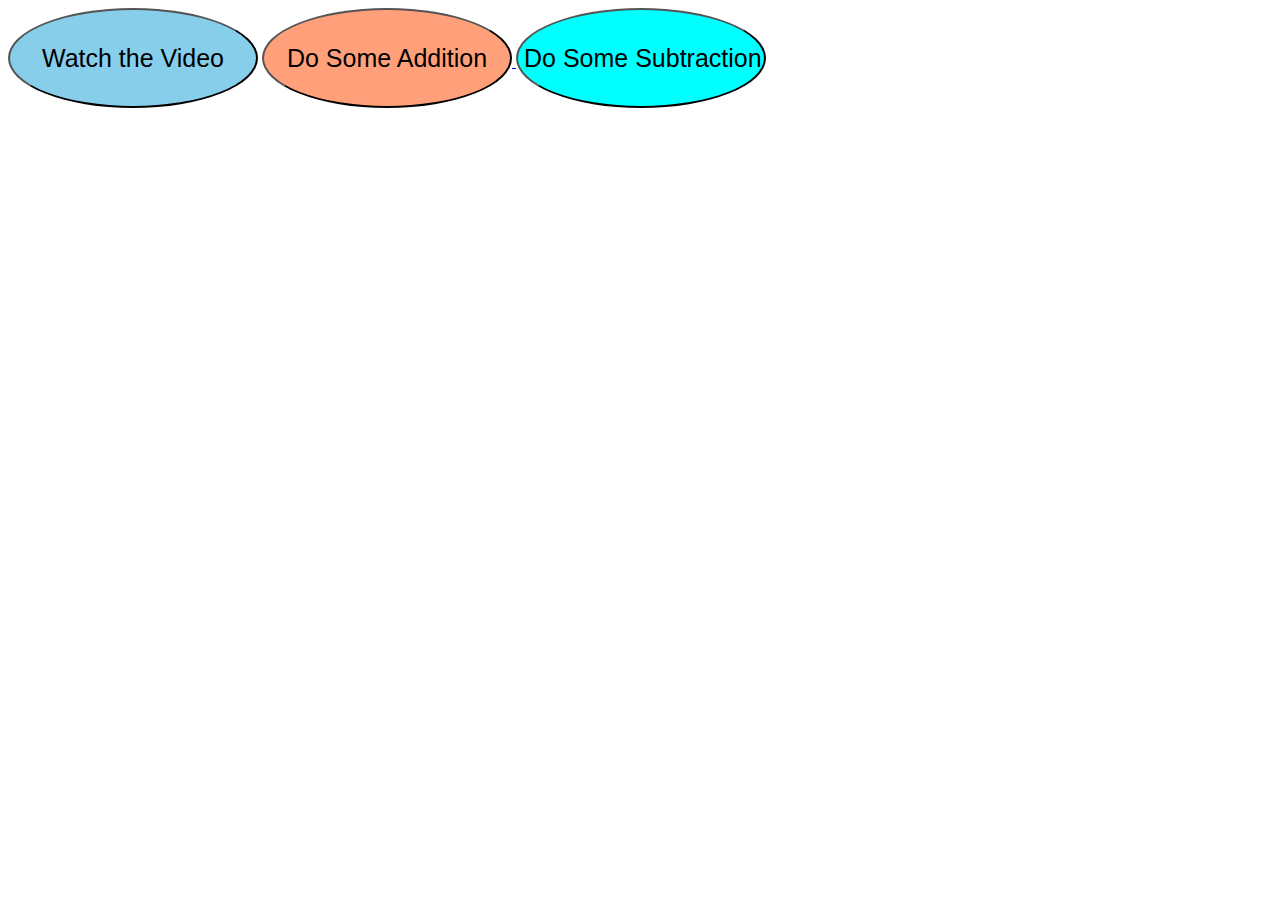
<file: index.html>
<!doctype html>
<html>
    <head>
        <meta charset="utf-8">
        <meta http-equiv="X-UA-Compatible" content="IE=edge">
        <title>Kids Learning Classroom</title>
        <link rel="'stylesheet" text="css/text" href="css/style.css"> 
    </head>
    <body>
        <div class="container">
            <div class="row">
                <a href="learn.html" target="_blank">
                    <input type="button" style = "background-color:skyblue; width:250px; height:100px; font-size:25px; border-radius:50%;" 
                value="Watch the Video"></a>
                
                <a href="addition.html" target="_blank">
                    <input type="button" style="background-color: lightsalmon;width:250px; height:100px; font-size: 25px; border-radius: 50%" value="Do Some Addition">
                </a>

                <a href="subtraction.html" target="_blank">
                    <input type="button" style="background-color: cyan;width:250px; height:100px; font-size: 25px; border-radius:50%" value="Do Some Subtraction">
                </a>
            </div>
        </div>
    </body>
</html>
</file>
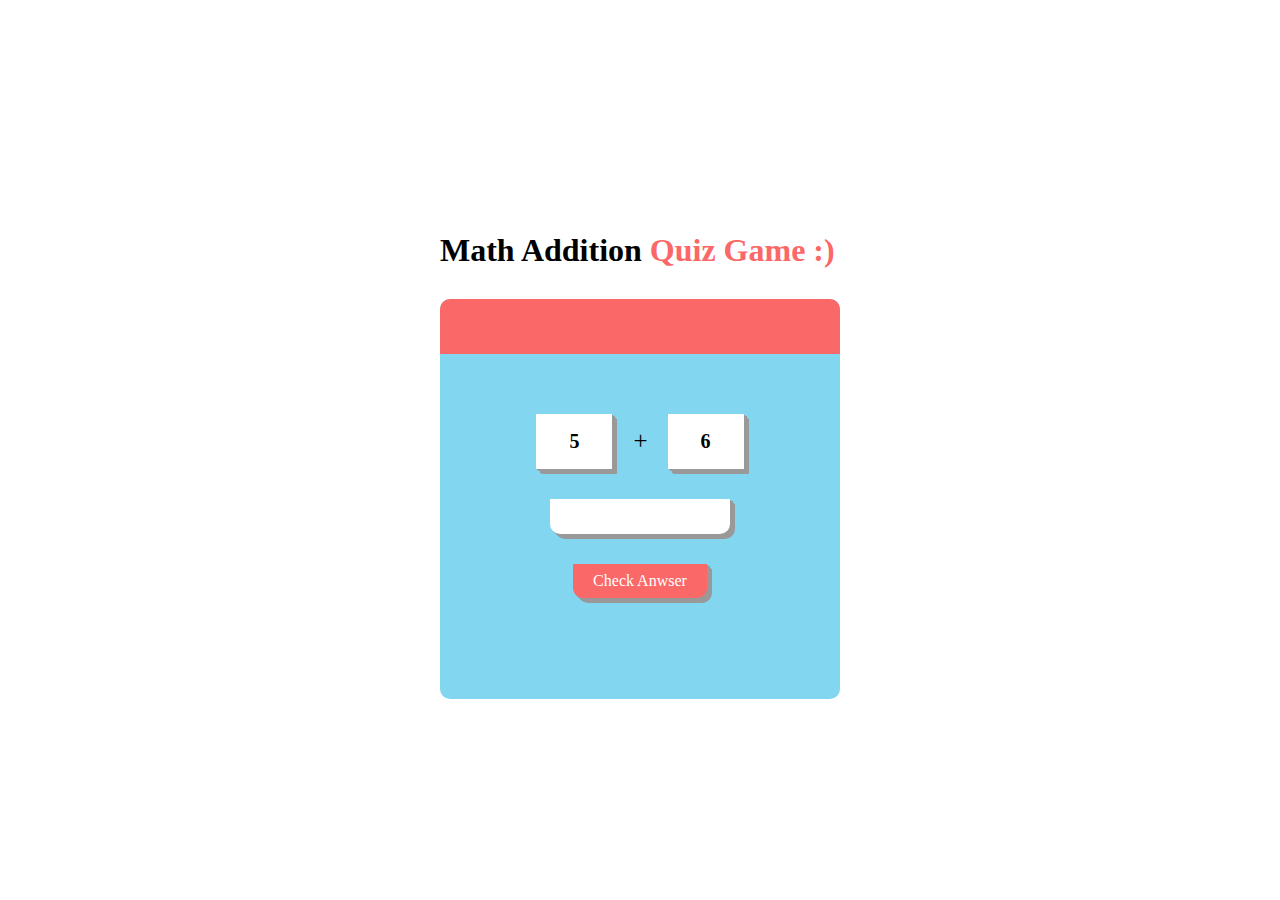
<file: addition.html>
<!DOCTYPE html>
<html>
<head>
   <meta charset="utf-8">
   <meta http-equiv="X-UA-Compatible" content="IE=edge">
   <title>Mathematics Addintion Game</title>
   <!-- Css Link -->
   <link rel="stylesheet" href="css/style.css">
</head>
<body>

   <!-- Main Container -->

   <div class="main-container">
      <div class="main">
         
         <!-- Heading -->
         <h1>Math Addition <span> Quiz Game :)</span></h1>

         <!-- Main Box -->
         <div class="main-box">
            <div class="show-anwser"><span id="ans"></span></div>

            <div class="box1">
               <div class="box-col">
                  <input type="textf" id="intext" class="intext11">
               </div>

               <div class="add-s">
                  <p>+</p>
               </div>

                <div class="box-col">
                  <input type="textf" id="intext1" class="intext11">
               </div>

            </div>

            <!-- text input -->
            <div class="box2">
               <input tpye="text" id="intext2">
            </div>

            <!-- button -->
             <div class="box2">
               <button class="btn" onclick="Game()"> Check Anwser</button>
            </div>
         </div>
      </div>
   </div>

   <script>
      let n1 = Math.floor(Math.random()*20+1);
      let n2 = Math.floor(Math.random()*20+1);

      document.getElementById("intext").value = n1;
      document.getElementById("intext1").value = n2;

      let adds= n1 + n2;

      function Game(){
         var user= document.getElementById("intext2").value;

         if( user == adds){
            document.getElementById("ans").innerHTML = "Well Done! Your Answer is Correct";
         }else{
             document.getElementById("ans").innerHTML = "Correct Answer " + adds + " . Try Again";
         }

           var user= document.getElementById("intext2").value = "";


      n1 = Math.floor(Math.random()*20+1);
      n2 = Math.floor(Math.random()*20+1);

      document.getElementById("intext").value = n1;
      document.getElementById("intext1").value = n2;

      adds= n1 + n2;


      }
   </script>
   
</body>
</html>
</file>
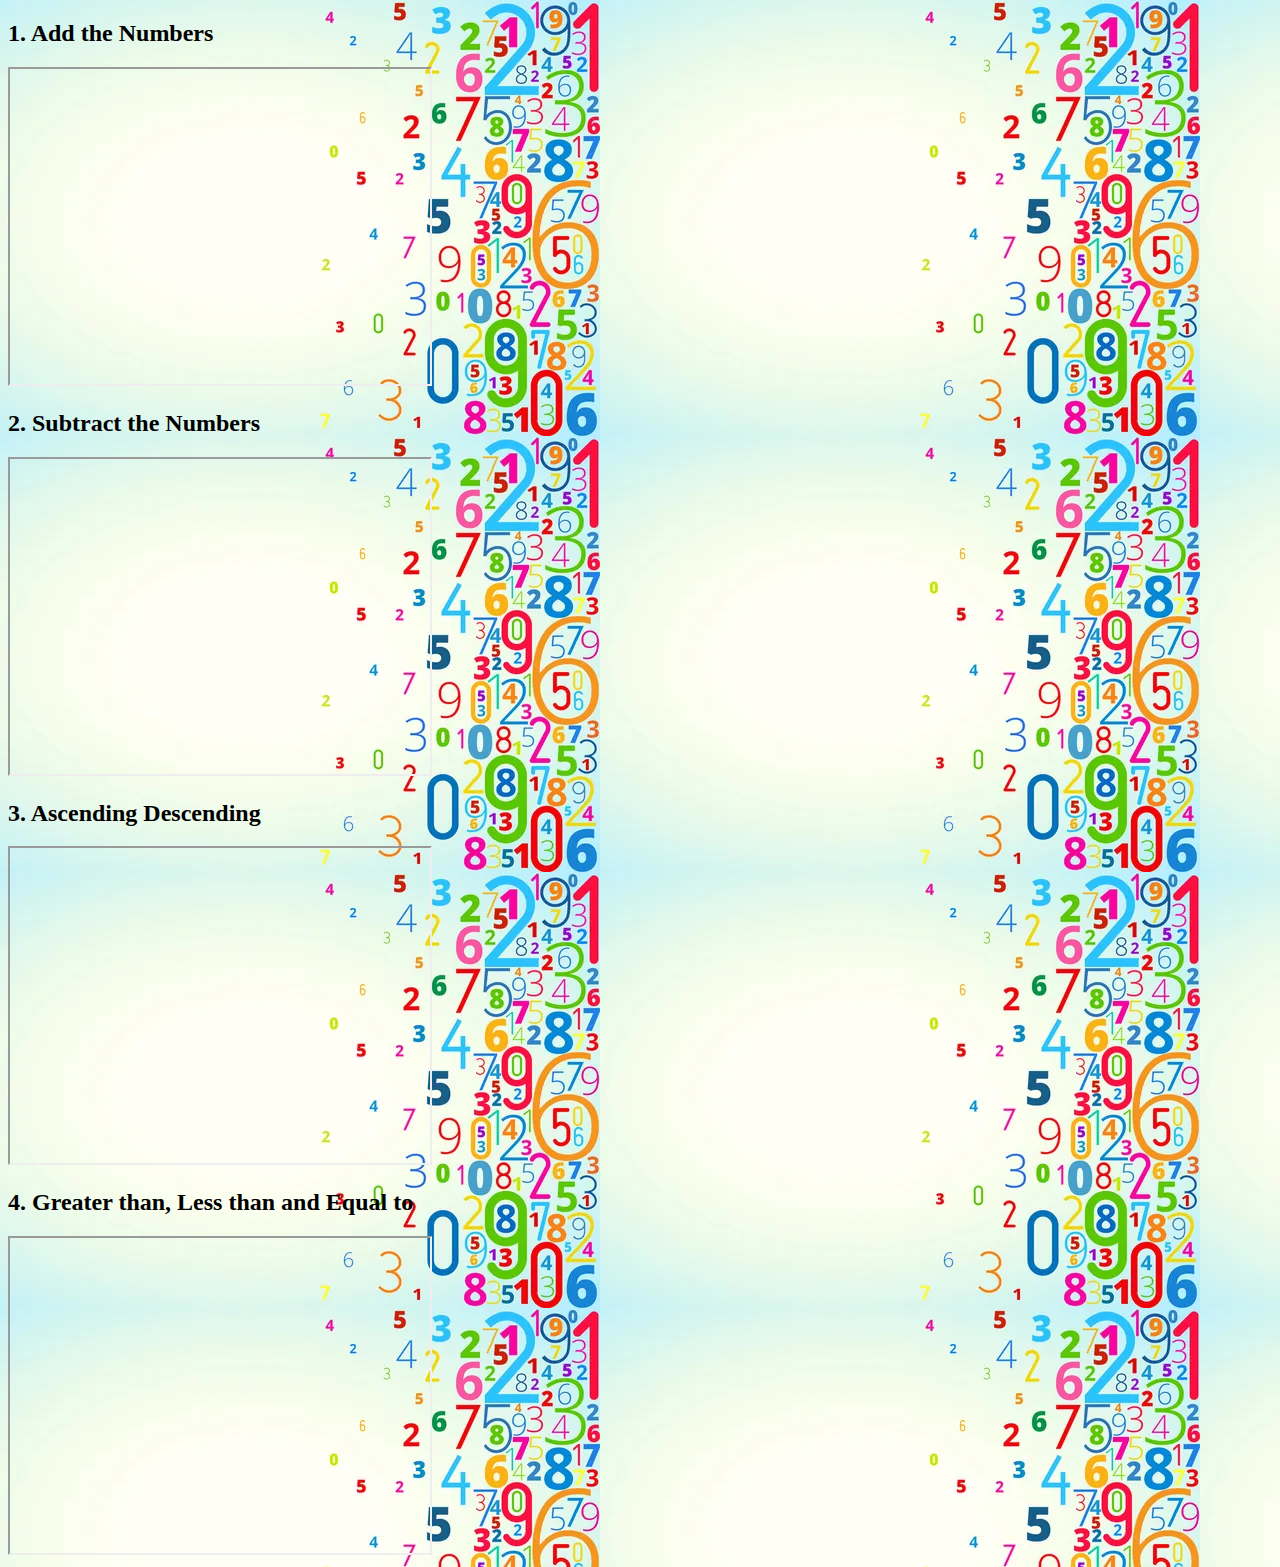
<file: learn.html>
<!DOCTYPE html>
<html>
    <head>
        <meta charset="utf-8">
        <meta http-equiv="X-UA-Compatible" content="IE=edge">
        <title>Learn New Things</title>
        <style>
            body{
                background-image: url(learn.jpg);
            }
        </style>
    </head>
    <body>
        <h2>1. Add the Numbers</h2>
        <iframe width="420" height="315" src="https://www.youtube.com/embed/AQ7THUKx6Es"></iframe>

        <h2>2. Subtract the Numbers</h2>
        <iframe width="420" height="315" src="https://www.youtube.com/embed/rTjBp5q3in0"></iframe>

        <h2>3. Ascending Descending</h2>
        <iframe width="420" height="315" src="https://www.youtube.com/embed/CpcCyq9aBQQ"></iframe>

        <h2>4. Greater than, Less than and Equal to</h2>
        <iframe width="420" height="315" src="https://www.youtube.com/embed/lss2s5tQJpY"></iframe>
    </body>
</html>
</file>
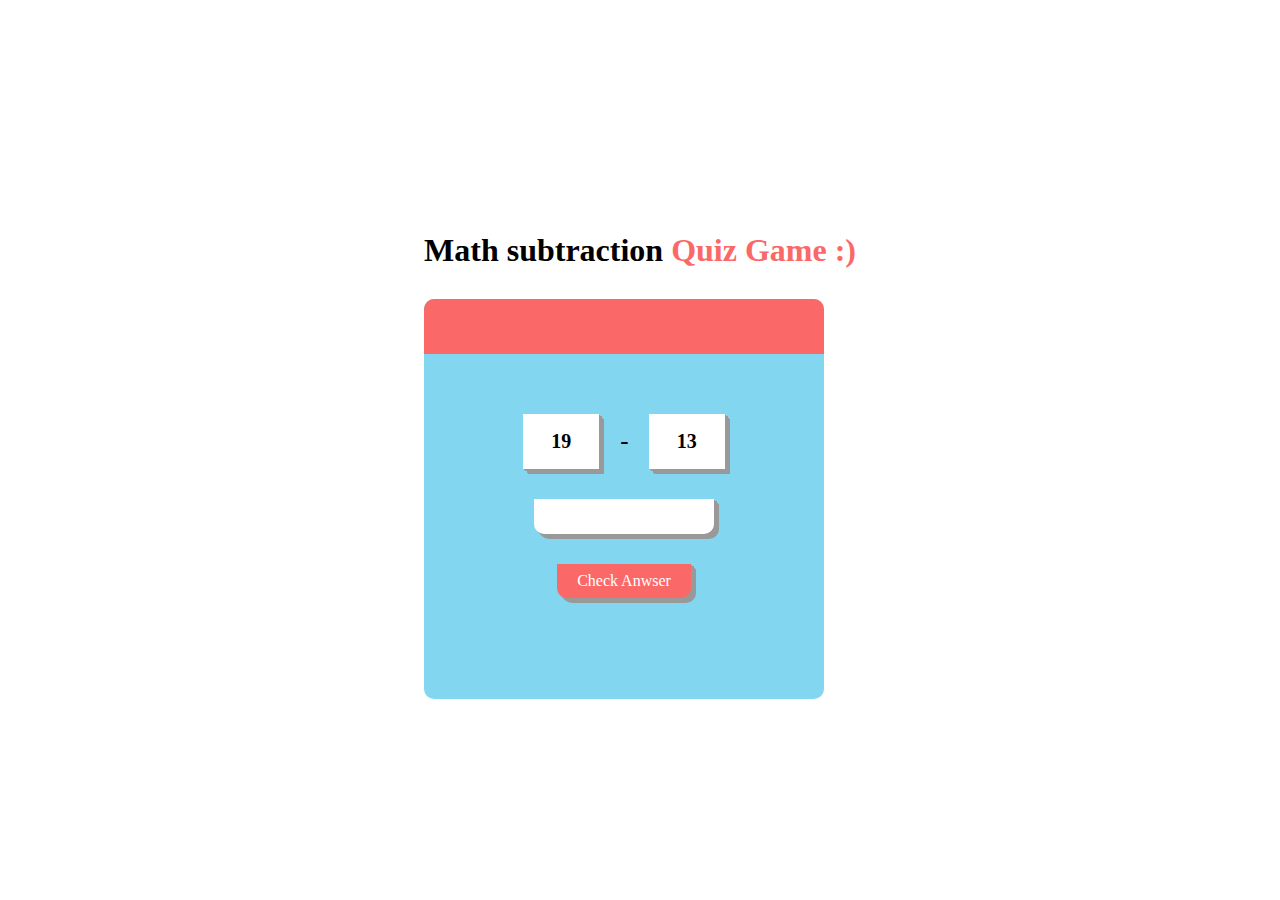
<file: subtraction.html>
<!DOCTYPE html>
<html>
   <head>
      <meta charset="utf-8">
      <meta http-equiv="X-UA-Compatible" content="IE=edge">
      <title>Math Subtraction Game</title>

      <!-- Css Link -->
      <link rel="stylesheet" href="style.css">
   </head>
   <body>

      <!-- Main Container -->
      <div class="main-container">
         <div class="main">
            
            <!-- Heading -->
            <h1>Math subtraction <span> Quiz Game :)</span></h1>

            <!-- Main Box -->
            <div class="main-box">
               <div class="show-anwser"><span id="ans"></span></div>

               <div class="box1">
                  <div class="box-col">
                     <input type="textf" id="intext" class="intext11">
                  </div>

                  <div class="subtract-s">
                     <p>-</p>
                  </div>

                  <div class="box-col">
                     <input type="textf" id="intext1" class="intext11">
                  </div>

               </div>

               <!-- text input -->
               <div class="box2">
                  <input tpye="text" id="intext2">
               </div>

               <!-- button -->
               <div class="box2">
                  <button class="btn" onclick="Game()"> Check Anwser</button>
               </div>
            </div>
         </div>
      </div>

      <script>
         let n1 = Math.floor(Math.random()*20+1);
         let n2 = Math.floor(Math.random()*20+1);

         document.getElementById("intext").value = n1;
         document.getElementById("intext1").value = n2;

         let subtracts= n1 - n2;

         function Game(){
            var user= document.getElementById("intext2").value;
            if( user == subtracts){
               document.getElementById("ans").innerHTML = "Well Done! Your Answer is Correct";
            }
            else{
               document.getElementById("ans").innerHTML = "Correct Answer " + subtracts + " . Try Again";
            }
            var user= document.getElementById("intext2").value = "";
            n1 = Math.floor(Math.random()*20+1);
            n2 = Math.floor(Math.random()*20+1);

            document.getElementById("intext").value = n1;
            document.getElementById("intext1").value = n2;

            subtracts= n1 - n2;
         }
      </script>
   </body>
</html>
</file>
<file: css/style.css>
*{
   margin: 0px;
   padding: 0px;
   box-sizing: border-box;
   font-family: roboto;
}

.container{
   width: 100%;
   height: 100%;
   background-image: url("images/home.jpg");
}



.main-container{
   width: 100%;
   height: 100vh;
   background: #fff;
   display: flex;
   justify-content: center;
   align-items: center;
}

.main-box{
   width: 400px;
   height: 400px;
   background: #83d6ef;
   display: flex;
   flex-direction: column;
   align-items: center;
   border-radius: 10px
}

.show-anwser{
   width: 100%;
   height: 55px;
   background: #fb6868;
   margin: 0px 0px 60px 0px;
   border-top-right-radius: 10px;
   border-top-left-radius: 10px;
   display: flex;
   justify-content: center;
   align-items: center;
   color: #fff;
   font-size: 18px;
   font-weight: 500;
}


.box1{
   display: flex;
}


.intext11,#intext2{
   width: 76px;
   font-size: 20px;
   font-weight: 600;
   height: 55px;
   padding: 0px 10px;
   text-align: center;
   border: none;
   background: #fff;
   box-shadow: 1px 1px 0px #999,
   2px 2px 0px #999,
   3px 2px 0px #999,
   4px 4px 0px #999,
   5px 5px 0px #999;
}

.add-s{
   margin: 13px 20px 12px 21px;
   font-size: 25px;
}

.subtract-s{
   margin: 13px 20px 12px 21px;
   font-size: 25px;
}


#intext2{
   width: 180px;
   height: 35px;
   margin: 30px 0px;
   padding: 0px 15px;
   text-align: center;
   font-size: 20px;
   font-weight: 600;
   border: none;
   border-bottom-left-radius: 10px;
   border-bottom-right-radius: 10px;
}

.btn{
   padding: 8px 20px;
   border: none;
   font-size: 16px;
   color: #fff;
   background: #fb6868;
    box-shadow: 1px 1px 0px #999,
   2px 2px 0px #999,
   3px 2px 0px #999,
   4px 4px 0px #999,
   5px 5px 0px #999;
   border-bottom-left-radius: 10px;
   border-bottom-right-radius: 10px;

}

.main h1{
   margin: 30px 0px;
}
.main h1 span{
   color: #fb6868;
}
</file>
<file: style.css>
*{
   margin: 0px;
   padding: 0px;
   box-sizing: border-box;
   font-family: roboto;
}


.main-container{
   width: 100%;
   height: 100vh;
   background: #fff;
   display: flex;
   justify-content: center;
   align-items: center;
}

.main-box{
   width: 400px;
   height: 400px;
   background: #83d6ef;
   display: flex;
   flex-direction: column;
   align-items: center;
   border-radius: 10px
}

.show-anwser{
   width: 100%;
   height: 55px;
   background: #fb6868;
   margin: 0px 0px 60px 0px;
   border-top-right-radius: 10px;
   border-top-left-radius: 10px;
   display: flex;
   justify-content: center;
   align-items: center;
   color: #fff;
   font-size: 18px;
   font-weight: 500;
}


.box1{
   display: flex;
}


.intext11,#intext2{
   width: 76px;
   font-size: 20px;
   font-weight: 600;
   height: 55px;
   padding: 0px 10px;
   text-align: center;
   border: none;
   background: #fff;
   box-shadow: 1px 1px 0px #999,
   2px 2px 0px #999,
   3px 2px 0px #999,
   4px 4px 0px #999,
   5px 5px 0px #999;
}

.add-s{
   margin: 13px 20px 12px 21px;
   font-size: 25px;
}

.subtract-s{
   margin: 13px 20px 12px 21px;
   font-size: 25px;
}


#intext2{
   width: 180px;
   height: 35px;
   margin: 30px 0px;
   padding: 0px 15px;
   text-align: center;
   font-size: 20px;
   font-weight: 600;
   border: none;
   border-bottom-left-radius: 10px;
   border-bottom-right-radius: 10px;
}

.btn{
   padding: 8px 20px;
   border: none;
   font-size: 16px;
   color: #fff;
   background: #fb6868;
    box-shadow: 1px 1px 0px #999,
   2px 2px 0px #999,
   3px 2px 0px #999,
   4px 4px 0px #999,
   5px 5px 0px #999;
   border-bottom-left-radius: 10px;
   border-bottom-right-radius: 10px;

}

.main h1{
   margin: 30px 0px;
}
.main h1 span{
   color: #fb6868;
}
</file>
